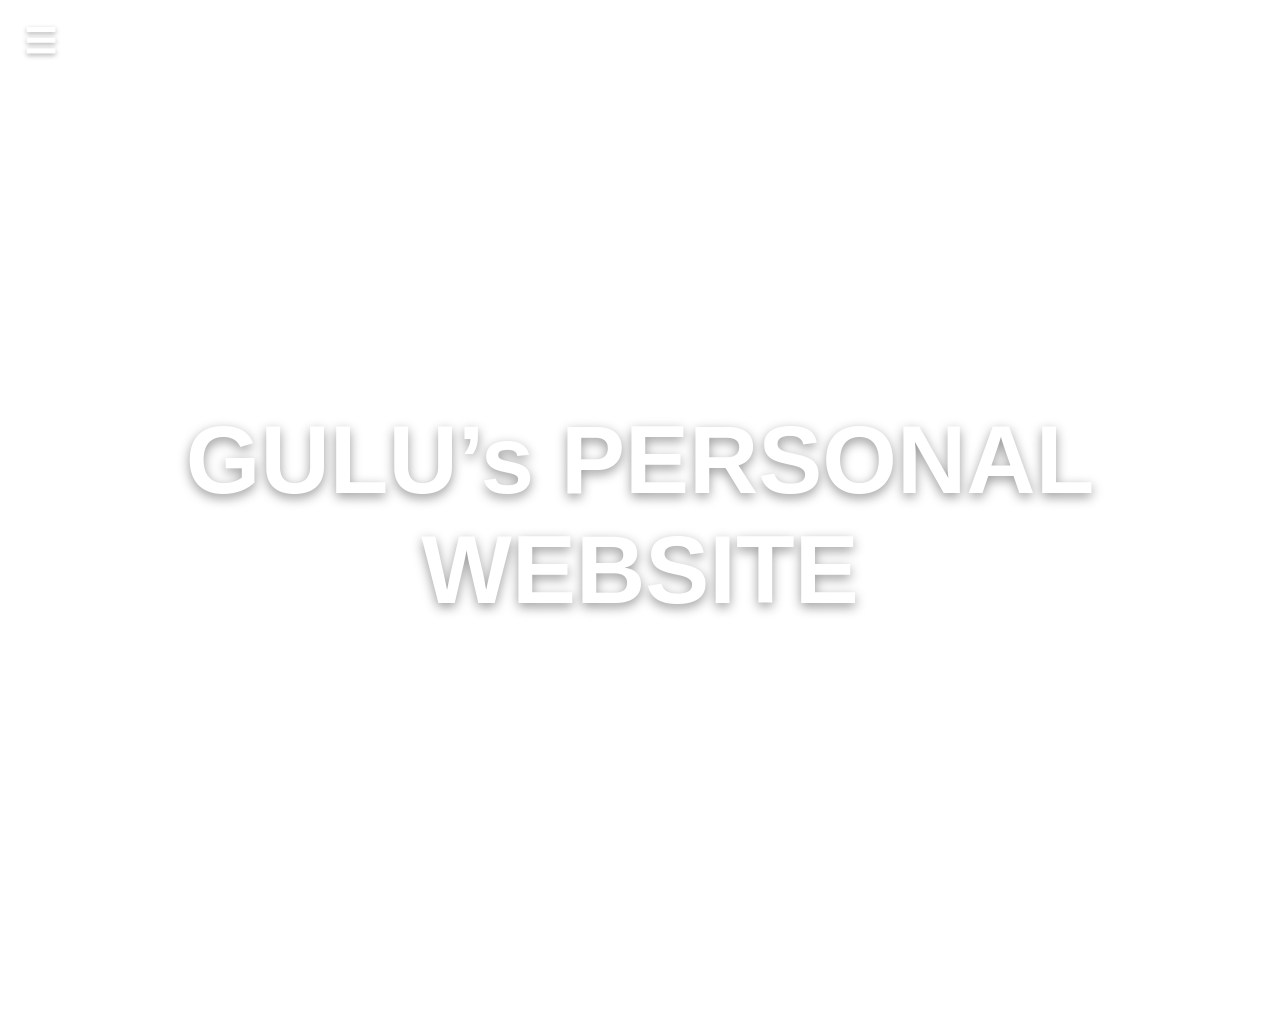
<file: index.html>
<!DOCTYPE html>
<html lang="zh-TW">
<head>
  <meta charset="UTF-8">
  <meta name="viewport" content="width=device-width, initial-scale=1.0">
  <title>GULU’s PERSONAL WEBSITE</title>
  <link rel="stylesheet" href="css/style.css">
</head>
<body>

  <!-- 導航列：左上角 Icon + 下拉選單 -->
  <header class="navbar">
    <div class="menu-container">
      <div class="menu-icon" id="menuBtn">☰</div>
      <div class="dropdown-menu" id="dropdownMenu">
        <a href="index.html">🏠 首頁</a>
        <a href="about.html">ℹ️ 關於我</a>
        <a href="service.html">📋 介紹頁2</a>
      </div>
    </div>
  </header>

  <!-- 滿版背景 + 置中文字 -->
  <section class="hero">
    <h1 class="hero-title">GULU’s PERSONAL WEBSITE</h1>
  </section>

  <script src="js/script.js"></script>
</body>
</html>
</file>
<file: css/style.css>
* {
  margin: 0;
  padding: 0;
  box-sizing: border-box;
}

/* 頂部導航列 */
.navbar {
  position: fixed;
  top: 0;
  left: 0;
  width: 100%;
  padding: 20px 25px;
  z-index: 999;
}

.menu-container {
  position: relative;
  display: inline-block;
}

/* 漢堡選單 Icon */
.menu-icon {
  font-size: 32px;
  color: white;
  cursor: pointer;
  text-shadow: 0 2px 5px rgba(0,0,0,0.3);
  user-select: none;
}

/* 下拉選單 */
.dropdown-menu {
  display: none;
  position: absolute;
  top: 45px;
  left: 0;
  background: rgba(255,255,255,0.95);
  min-width: 180px;
  box-shadow: 0 4px 12px rgba(0,0,0,0.2);
  border-radius: 8px;
}

.dropdown-menu a {
  display: block;
  padding: 14px 20px;
  text-decoration: none;
  color: #222;
}

.dropdown-menu a:hover {
  background: #f0f0f0;
}

.show {
  display: block;
}

/* --------------- 關鍵修正：讓圖片可上下滾動 --------------- */
html, body {
  height: auto; /* 解除高度鎖死，允許滾動 */
}

.hero {
  width: 100vw;
  /* 高度改成圖片真實高度，不是螢幕高度 */
  height: auto;
  /* 背景圖左右滿版、完整顯示上下，可跟頁面滾動 */
  background-image: url("https://github.com/weshinet/personal-web-test/blob/main/images/bg-main.jpg?raw=true");
  background-position: center top;
  background-repeat: no-repeat;
  background-size: 100% auto; /* 左右撐滿，高度自動完整顯示 */
  background-attachment: scroll; /* 背景跟頁面一起滾動，不是固定 */
  /* 用 padding 撐開高度，讓文字垂直置中 */
  padding: 45vh 0;
  display: flex;
  align-items: center;
  justify-content: center;
}

/* 文字樣式 */
.hero-title {
  font-family: "MiSans Heavy", sans-serif;
  font-weight: 900;
  font-size: clamp(2.5rem, 8vw, 6rem);
  color: white;
  text-shadow: 0 4px 12px rgba(0,0,0,0.4);
  text-align: center;
  padding: 0 20px;
}
</file>
